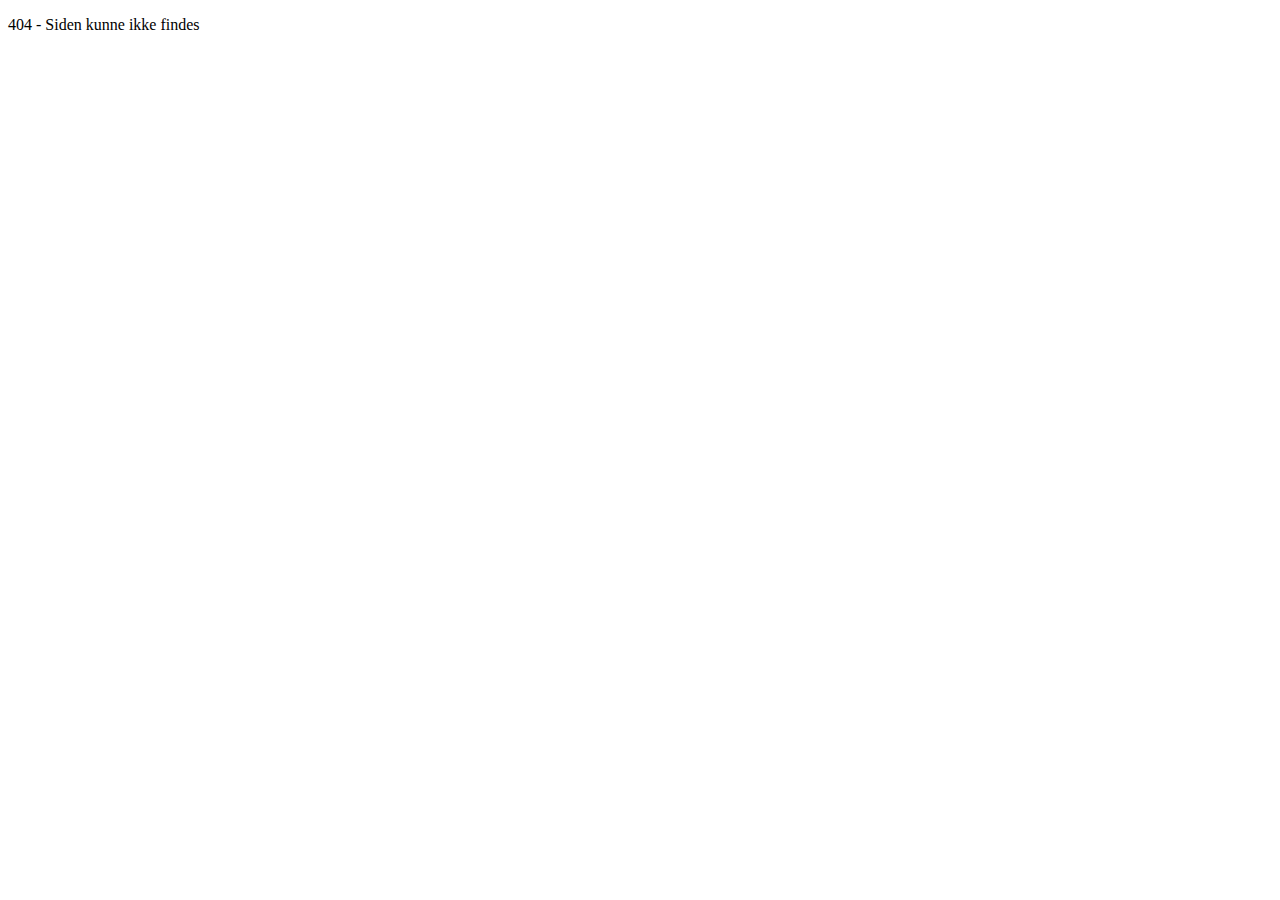
<file: fallback.html>
<!DOCTYPE html>
<html lang="en">

<head>
   <meta charset="UTF-8">
   <meta name="viewport" content="width=device-width, initial-scale=1.0">
   <title>ElPriser.nu</title>
</head>

<body>

   <div>
      <p>404 - Siden kunne ikke findes</p>
   </div>
</body>

</html>
</file>
